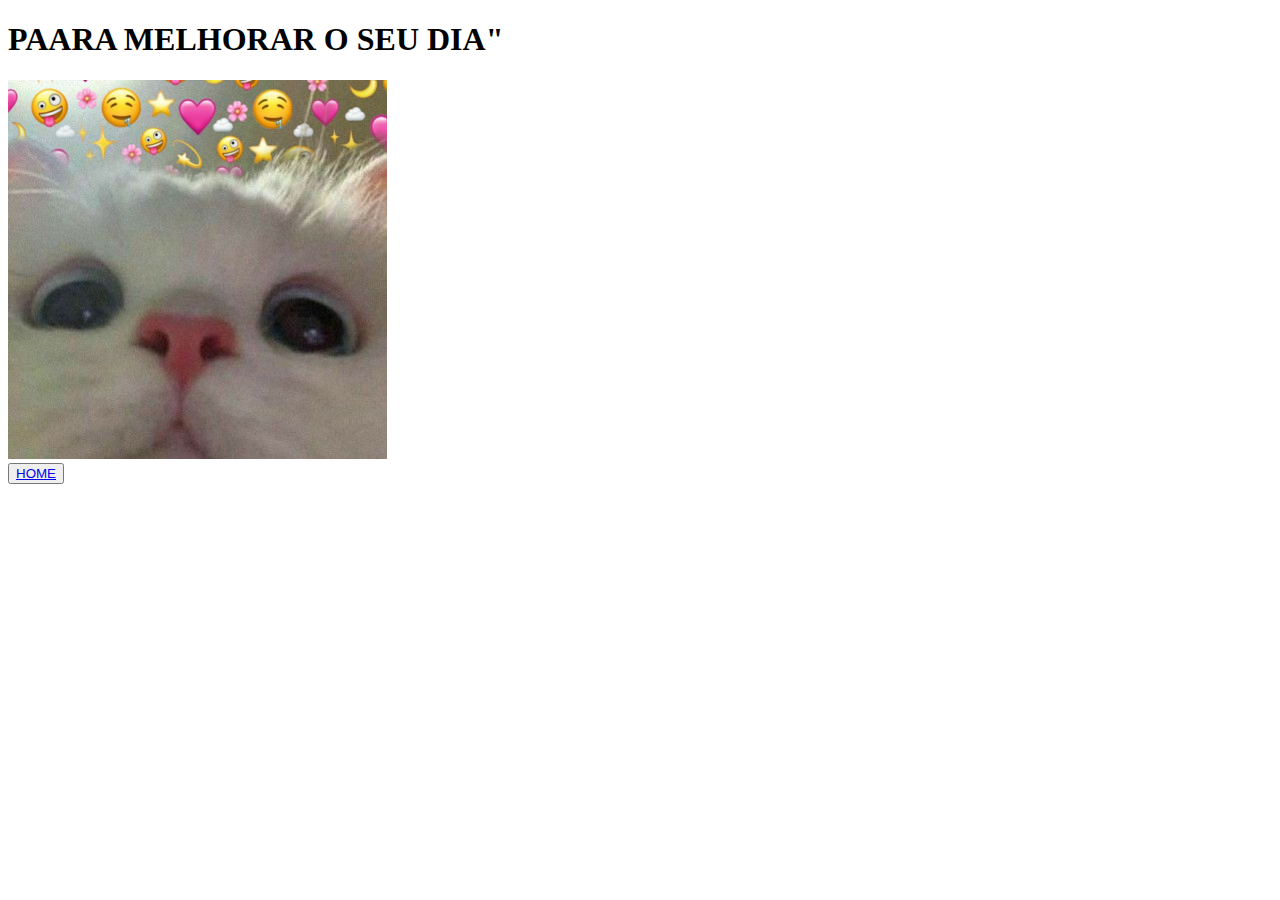
<file: exercicios/gatinho.html>
<!DOCTYPE html>
<html lang="en">
  <head>
    <meta charset="UTF-8" />
    <meta name="viewport" content="width=device-width, initial-scale=1.0" />
    <link
      rel="shortcut icon"
      href="img/2559-favicon-1.png"
      type="image/x-icon"
    />
    <title>GATINHO</title>
  </head>
  <body>
    <h1>PAARA MELHORAR O SEU DIA"</h1>
    <img
      width="30%"
      height="30%"
      src="img/Figurinha para whatsapp apaixonada gatinho fofo.jpg"
      alt=""
    />
    <footer>
      <button>
        <a href="index.html">HOME</a>
      </button>
    </footer>
  </body>
</html>
</file>
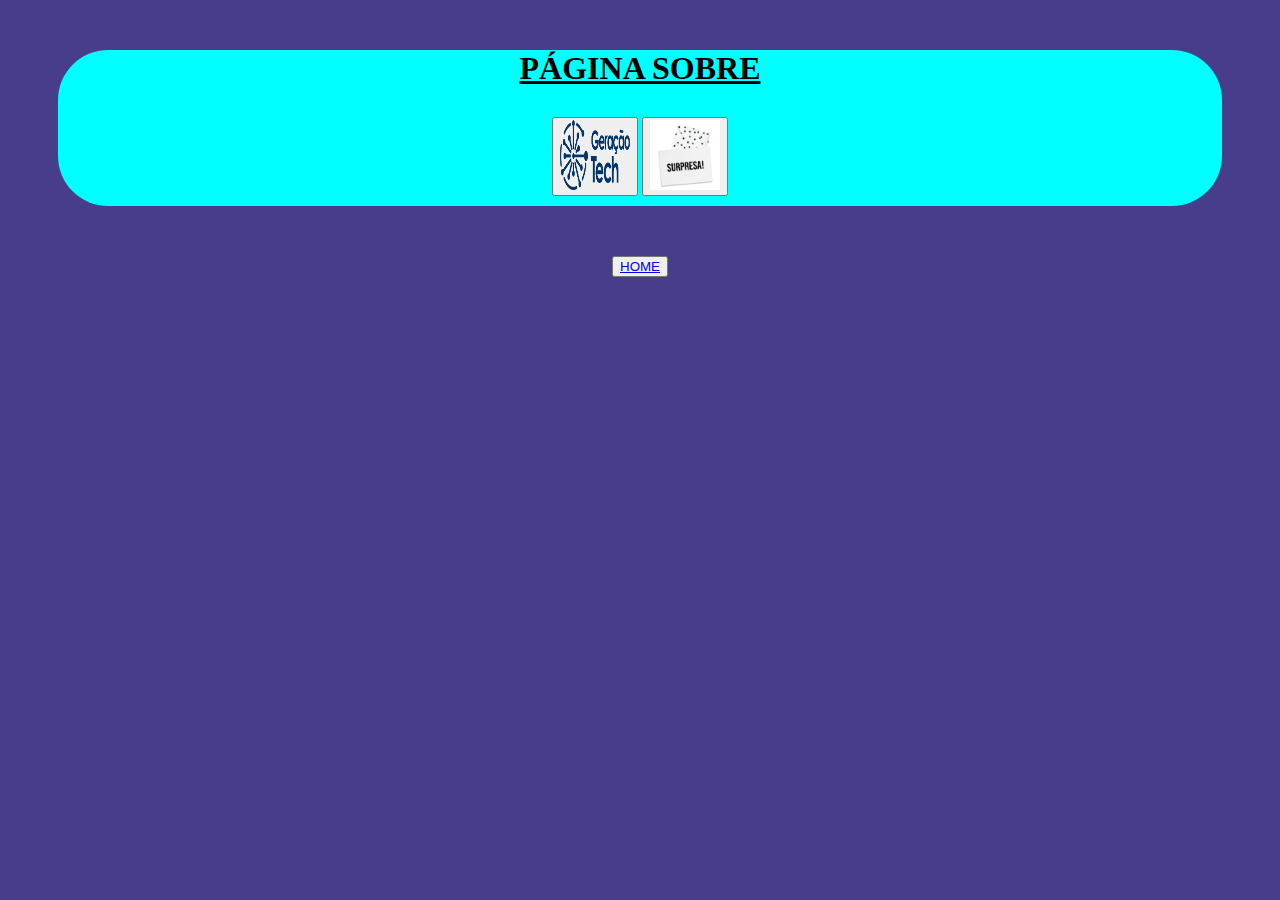
<file: exercicios/sobre.html>
<!DOCTYPE html>
<html lang="pt-br">
  <head>
    <meta charset="UTF-8" />
    <meta name="viewport" content="width=device-width, initial-scale=1.0" />
    <link rel="stylesheet" href="css/style.css" />
    <link
      rel="shortcut icon"
      href="img/2559-favicon-1.png"
      type="image/x-icon"
    />
    <title>Sobre</title>
  </head>
  <body>
    <header>
      <h1 id="sobre"><u>PÁGINA SOBRE</u></h1>
      <nav>
        <button>
          <a href="https://lms.iel-ce.org.br/login/index.php" target="_blank"
            ><img
              width="70px"
              height="70px"
              src="img/logo.png"
              alt="GERAÇÃO-TECH"
          /></a>
        </button>
        <button>
          <a href="gatinho.html" target="_blank"
            ><img
              width="70px"
              height="70px"
              src="img/CARTAOSURPRESA_2400x.webp"
              alt=""
          /></a>
        </button>
      </nav>
    </header>
    <footer>
      <button>
        <a href="index.html">HOME</a>
      </button>
    </footer>
  </body>
</html>
</file>
<file: exercicios/css/style.css>
header {
  background-color: aqua;
  color: burlywood;
  text-align: center;
  margin: 50px;
  border-radius: 50px;
}

nav {
  padding: 10px;
}

main {
  background-color: black;
  color: chartreuse;
  text-align: center;
  margin: 30px;
  padding: 10px;
  border-radius: 40px;
}

body {
  background-color: darkslateblue;
}

article {
  color: deeppink;
}

ul {
  text-align: center;
}

u {
  color: black;
}

#audio {
  font-size: 30px;
  text-align: center;
}
video {
  width: auto;
  height: auto;
  border-radius: 60px;
}
footer {
  text-align: center;
}

#sobre {
  text-align: center;
  color: brown;
  margin: 20px;
}

#sociais {
  text-align: center;
}
</file>
